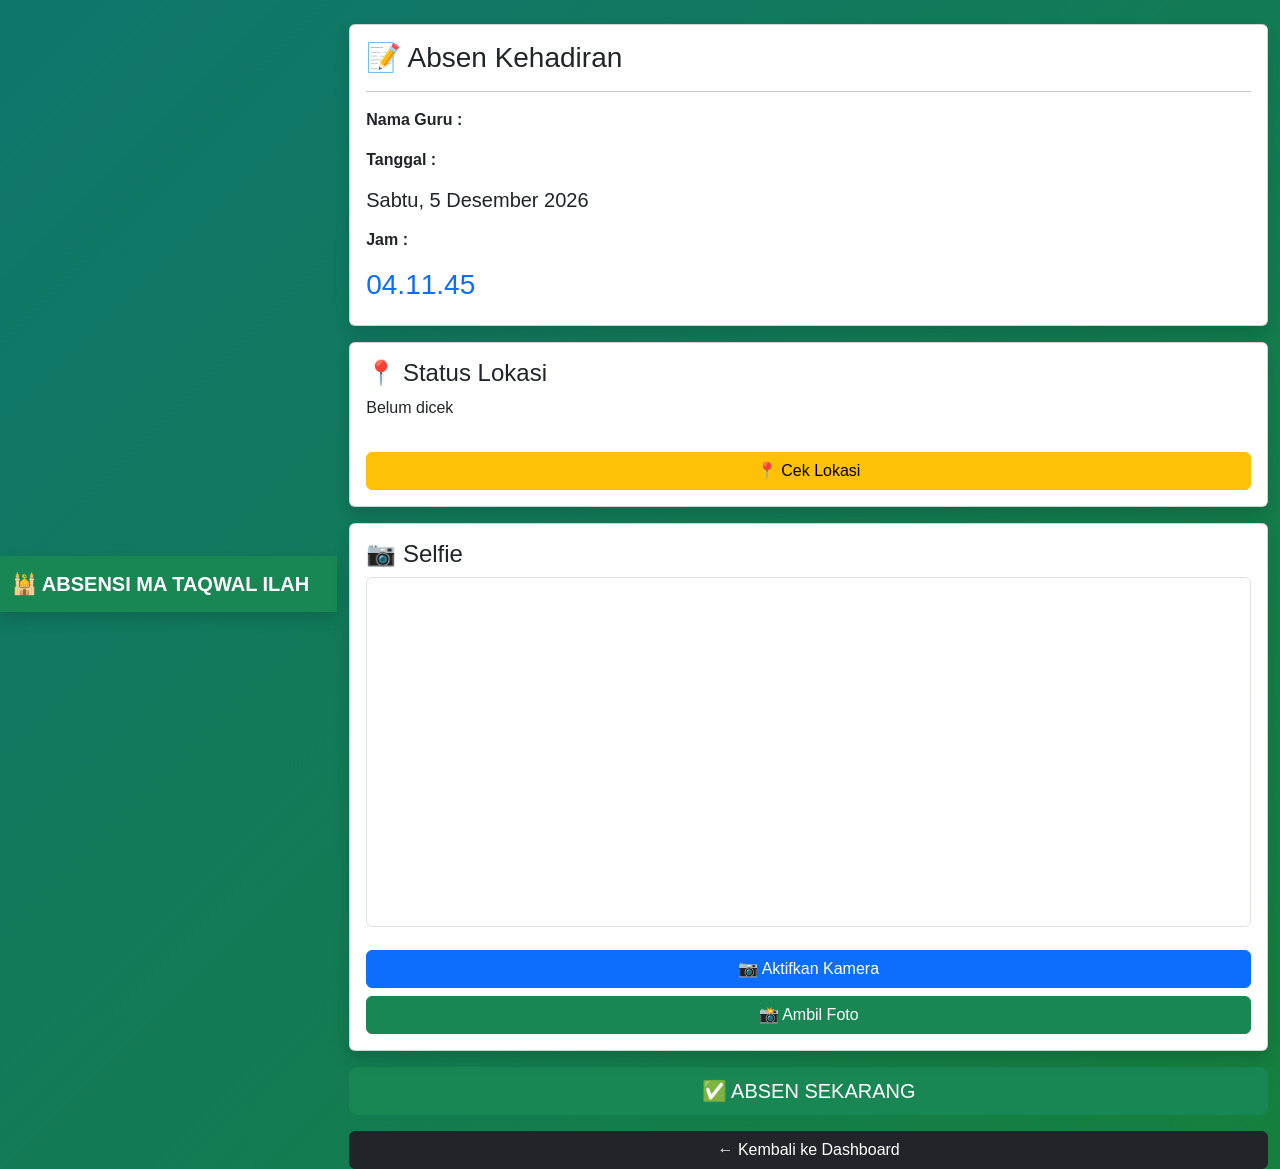
<file: absen.html>
<!DOCTYPE html>
<html lang="id">

<head>

    <meta charset="UTF-8">
    <meta name="viewport" content="width=device-width, initial-scale=1.0">

    <title>Absen Guru | MA TAQWAL ILAH</title>

    <!-- Bootstrap -->
    <link href="https://cdn.jsdelivr.net/npm/bootstrap@5.3.7/dist/css/bootstrap.min.css" rel="stylesheet">

    <!-- CSS -->
    <link rel="stylesheet" href="assets/css/style.css">

</head>

<body class="bg-light">

    <!-- Navbar -->
    <nav class="navbar navbar-dark bg-success shadow">
        <div class="container">
            <span class="navbar-brand fw-bold">
                🕌 ABSENSI MA TAQWAL ILAH
            </span>
        </div>
    </nav>

    <div class="container mt-4">

        <!-- Data Guru -->
        <div class="card shadow mb-3">
            <div class="card-body">

                <h3>📝 Absen Kehadiran</h3>

                <hr>

                <p><strong>Nama Guru :</strong></p>
                <h4 id="namaGuru"></h4>

                <p class="mt-3"><strong>Tanggal :</strong></p>
                <h5 id="tanggal"></h5>

                <p class="mt-3"><strong>Jam :</strong></p>
                <h3 class="text-primary" id="jam"></h3>

            </div>
        </div>

        <!-- Status GPS -->
        <div class="card shadow mb-3">

            <div class="card-body">

                <h4>📍 Status Lokasi</h4>

                <p id="statusLokasi">
                    Belum dicek
                </p>

                <div id="hasilLokasi"></div>

                <button
                    class="btn btn-warning w-100 mt-3"
                    onclick="cekLokasi()">

                    📍 Cek Lokasi

                </button>

            </div>

        </div>

        <!-- Kamera -->
        <div class="card shadow mb-3">

            <div class="card-body">

                <h4>📷 Selfie</h4>

<video
    id="video"
    autoplay
    playsinline
    class="w-100 rounded border"
    style="max-height:350px;">
</video>

<canvas
    id="canvas"
    style="display:none;">
</canvas>

<img
    id="preview"
    class="img-fluid rounded border mt-3"
    style="display:none;">

<div class="d-grid gap-2 mt-3">

<button
class="btn btn-primary"
onclick="bukaKamera()">

📷 Aktifkan Kamera

</button>

<button
class="btn btn-success"
onclick="ambilFoto()">

📸 Ambil Foto

</button>

</div>

            </div>

        </div>

        <!-- Tombol Absen -->
<button
    id="btnAbsen"
    class="btn btn-success btn-lg w-100 mb-3"
    type="button"
    onclick="absenSekarang()">

    ✅ ABSEN SEKARANG

        </button>

        <a href="dashboard.html"
            class="btn btn-dark w-100">

            ← Kembali ke Dashboard

        </a>

    </div>

    <script>

        // Nama Guru
        document.getElementById("namaGuru").innerHTML =
            localStorage.getItem("nama");

        // Jam Digital
        function updateJam() {

            const sekarang = new Date();

            document.getElementById("jam").innerHTML =
                sekarang.toLocaleTimeString("id-ID");

            document.getElementById("tanggal").innerHTML =
                sekarang.toLocaleDateString("id-ID", {
                    weekday: "long",
                    day: "numeric",
                    month: "long",
                    year: "numeric"
                });

        }

        setInterval(updateJam, 1000);

        updateJam();

    </script>

    <script src="assets/js/gps.js"></script>
    <script src="assets/js/camera.js"></script>
    <script src="assets/js/absen.js"></script>

</body>
</html>
</file>
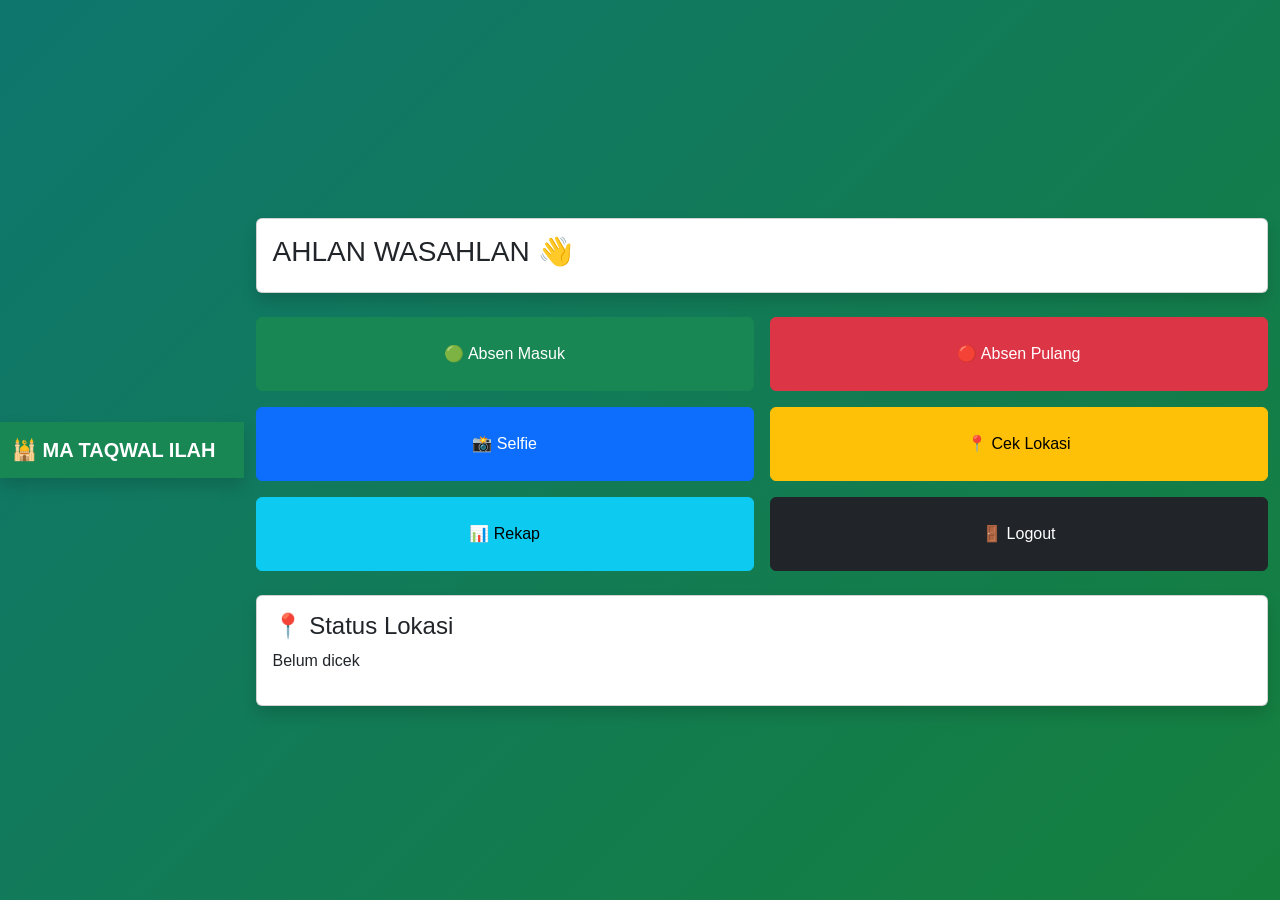
<file: dashboard.html>
<!DOCTYPE html>
<html lang="id">

<head>

    <meta charset="UTF-8">
    <meta name="viewport" content="width=device-width, initial-scale=1.0">

    <title>Dashboard | MA TAQWAL ILAH</title>

    <!-- Bootstrap -->
    <link href="https://cdn.jsdelivr.net/npm/bootstrap@5.3.7/dist/css/bootstrap.min.css" rel="stylesheet">

    <!-- CSS -->
    <link rel="stylesheet" href="assets/css/style.css">

</head>

<body class="bg-light">

    <!-- Navbar -->
    <nav class="navbar navbar-dark bg-success shadow">
        <div class="container">
            <span class="navbar-brand fw-bold">
                🕌 MA TAQWAL ILAH
            </span>
        </div>
    </nav>

    <div class="container mt-4">

        <!-- Card Selamat Datang -->
        <div class="card shadow mb-4">
            <div class="card-body">

                <h3>AHLAN WASAHLAN 👋</h3>

                <h5 id="namaGuru"></h5>

            </div>
        </div>

        <!-- Tombol Menu -->
        <div class="row g-3">

            <div class="col-md-6">
                <a href="absen.html" class="btn btn-success w-100 p-4">
                    🟢 Absen Masuk
                </a>
            </div>

            <div class="col-md-6">
                <button class="btn btn-danger w-100 p-4">
                    🔴 Absen Pulang
                </button>
            </div>

            <div class="col-md-6">
                <button class="btn btn-primary w-100 p-4">
                    📸 Selfie
                </button>
            </div>

            <div class="col-md-6">
                <button
                    class="btn btn-warning w-100 p-4"
                    onclick="cekLokasi()">

                    📍 Cek Lokasi

                </button>
            </div>

            <div class="col-md-6">
                <button class="btn btn-info w-100 p-4">
                    📊 Rekap
                </button>
            </div>

            <div class="col-md-6">
                <button class="btn btn-dark w-100 p-4">
                    🚪 Logout
                </button>
            </div>

        </div>

        <!-- Status Lokasi -->
        <div class="card shadow mt-4">

            <div class="card-body">

                <h4>📍 Status Lokasi</h4>

                <p id="statusLokasi">

                    Belum dicek

                </p>

                <div id="hasilLokasi"></div>

            </div>

        </div>

    </div>

    <!-- Script Nama Guru -->
    <script>

        document.getElementById("namaGuru").innerHTML =
            localStorage.getItem("nama");

    </script>

    <!-- JavaScript -->
    <script src="assets/js/script.js"></script>
    <script src="assets/js/gps.js"></script>

</body>

</html>
</file>
<file: assets/css/style.css>
*{
    margin:0;
    padding:0;
    box-sizing:border-box;
    font-family:Arial, sans-serif;
}

body{
    background:linear-gradient(135deg,#0f766e,#15803d);
    min-height:100vh;
    display:flex;
    justify-content:center;
    align-items:center;
}

.login-box{
    background:white;
    width:350px;
    padding:30px;
    border-radius:15px;
    box-shadow:0 5px 20px rgba(0,0,0,0.2);
    text-align:center;
}

.logo{
    width:90px;
    margin-bottom:10px;
}

h1{
    font-size:22px;
    color:#166534;
    margin-bottom:20px;
}

input{
    width:100%;
    padding:12px;
    margin:10px 0;
    border:1px solid #ccc;
    border-radius:8px;
}

button{
    width:100%;
    padding:12px;
    background:#16a34a;
    color:white;
    border:none;
    border-radius:8px;
    cursor:pointer;
    font-size:16px;
}

button:hover{
    background:#15803d;
}
</file>
